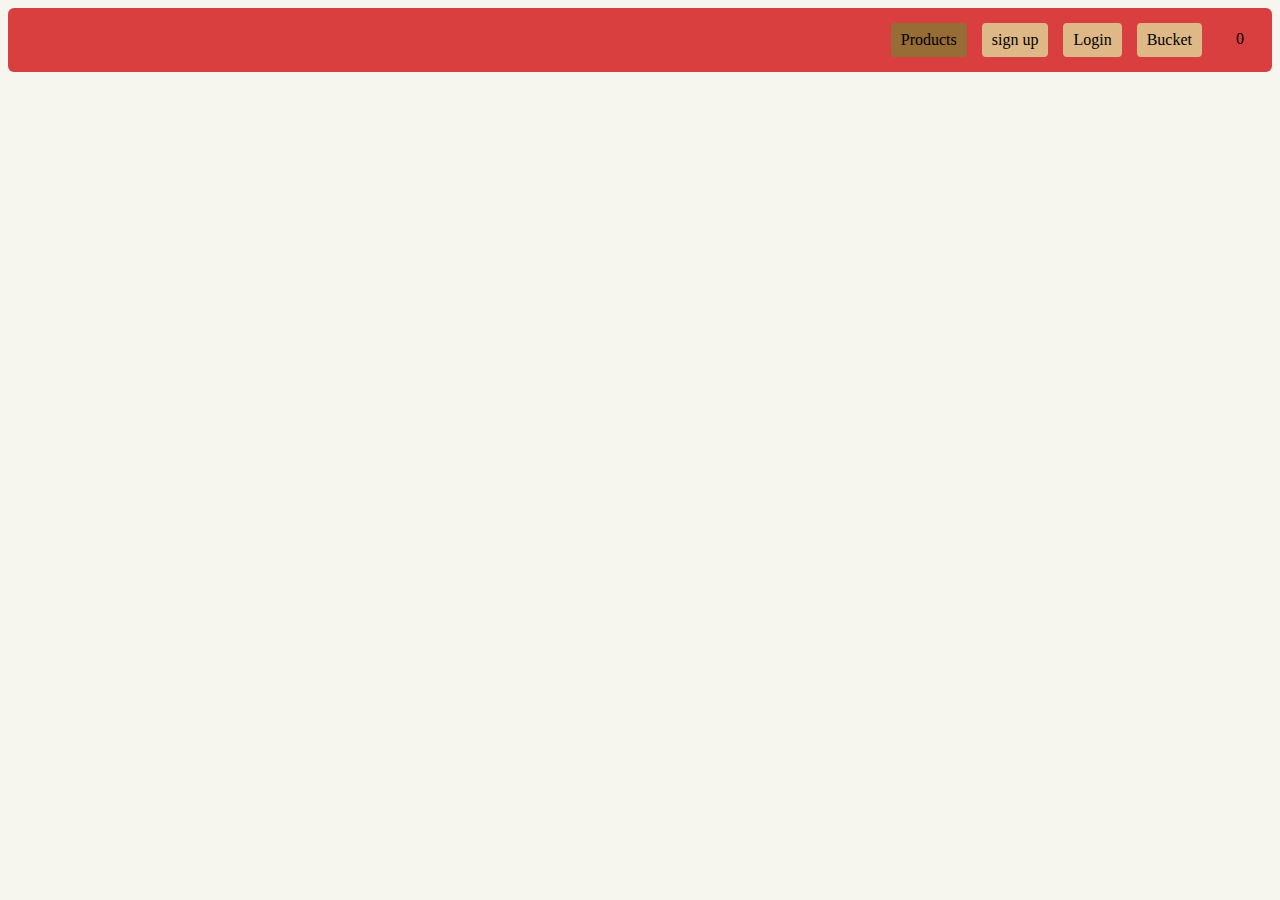
<file: index.html>
<!DOCTYPE html>
<html lang="en">
  <head>
    <meta charset="UTF-8" />
    <meta http-equiv="X-UA-Compatible" content="IE=edge" />
    <meta name="viewport" content="width=device-width, initial-scale=1.0" />
    <title>Home</title>
    <link rel="stylesheet" href="/style/index.css">
  </head>

  <body>
    <div id="navbar">
      <!--Add navbar divs here-->
      <div id="nav-ele">
        <div>Products</div>
      <div>sign up</div>
      <div>Login</div>
      <!-- Link to bucket.html -->
      <div><a href="/bucket.html">Bucket</a></div>
     </div>

      <div id="coffee_count" >
        <!--Show total number of coffee added to bucket here, do not add anything only Total count. Not even "Count - 5" but like this "5" -->
      </div>
    </div>

    <div id="menu">
      <!--Show coffee list here in grid format-->

      <!-- add an add to bucket button to each item, give it HTML id as 'add_to_bucket' -->
    </div>
  </body>
</html>
<script src="/scripts/index.js"></script>
</file>
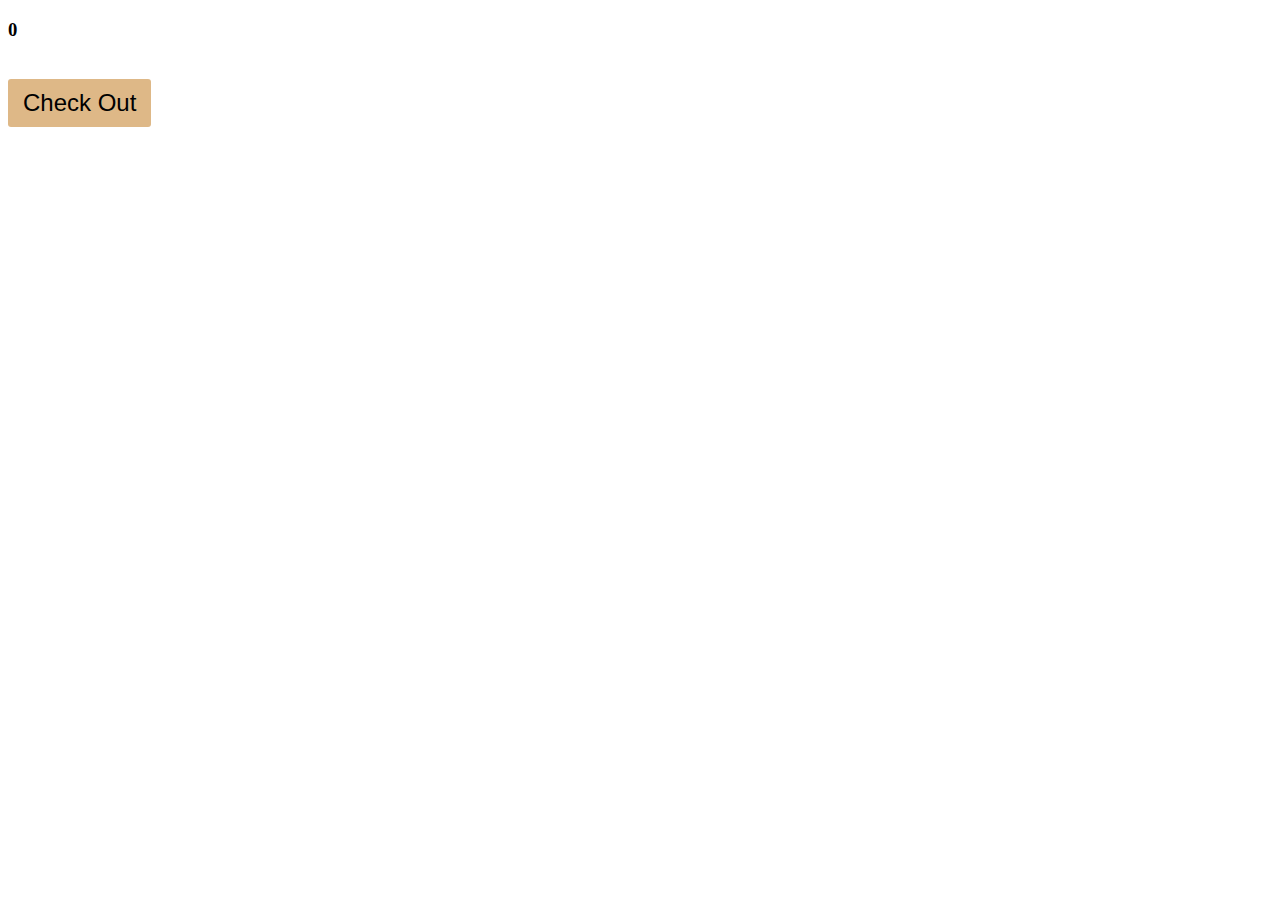
<file: bucket.html>
<!DOCTYPE html>
<html lang="en">
  <head>
    <meta charset="UTF-8" />
    <meta http-equiv="X-UA-Compatible" content="IE=edge" />
    <meta name="viewport" content="width=device-width, initial-scale=1.0" />
    <title>Bucket</title>
  </head>

  <link rel="stylesheet" href="/style/bucket.css">

  <body>
    <div id="total-div">
      <h3 id="total_amount">
        <!--Show bucket total here, do not add anything only Total value. Not even "Total - 1200Rs" but like this "1200" -->
      </h3>
    </div>
    <div id="bucket">
      <!--Show all coffee added to bucket here-->
      <!-- add an remove button to each coffee so that you can remove that item from bucket, give the button HTML id as 'remove_coffee' -->
    </div>

    <!-- checkout link  -->
    <a href="/checkout.html"><button id="confirm_checkout">Check Out</button></a>
  </body>
</html>
<script src="/scripts/bucket.js"></script>
</file>
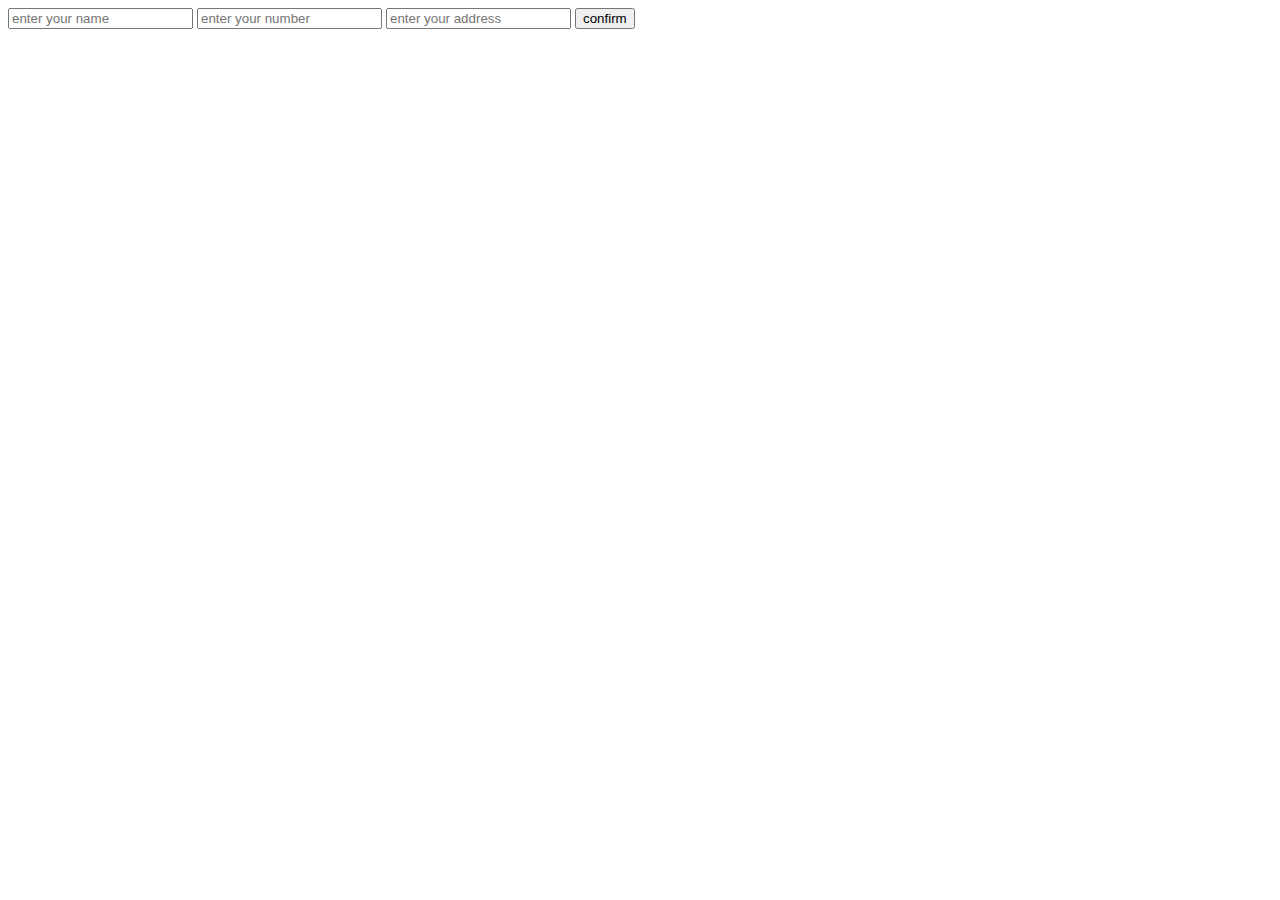
<file: checkout.html>
<!DOCTYPE html>
<html lang="en">
  <head>
    <meta charset="UTF-8" />
    <meta http-equiv="X-UA-Compatible" content="IE=edge" />
    <meta name="viewport" content="width=device-width, initial-scale=1.0" />
    <title>Checkout</title>
  </head>

  <body>
    <div id="order-form" onsubmit="checkout(event)">
      <!--Add your form html element here-->
      <form id="check">
        <input type="text" required id="name" placeholder="enter your name">
        <input type="number" required id="number" placeholder="enter your number">
        <input type="text" required id="address" placeholder="enter your address">
        <input type="submit" value="confirm" id="confirm">
      </form>
      <!--In form, give #name,#number and #address as HTML id's to relevant input elements -->
      <!-- confirm button with id "confirm" -->
    </div>
  </body>
</html>
<script src="/scripts/checkout.js"></script>
</file>
<file: style/index.css>
*{
    box-sizing: border-box;
}
body{
    background-color: rgb(246, 246, 238);
}
/* *********NAVBAR STYLE STARTS HERE********* */
#navbar{
    background-color: rgb(218, 63, 63);
    padding: 15px;
    margin: 0;
    border-radius: 6px;
    margin-bottom: 20px;
}
#nav-ele{
    
    display: flex;
    align-items: center;
    justify-content: flex-end;
    margin-right: 40px;

}
#nav-ele>div:first-child{
    background-color: rgb(151, 108, 53);
}
#nav-ele>div{
margin-right: 15px;
padding: 8px 10px;
background-color: burlywood;
border-radius: 4px;
}
#nav-ele>div:last-child>a{
text-decoration: none;
color: black;
}
#nav-ele>div:hover,#nav-ele>div:active{
    background-color: rgb(151, 108, 53);
    cursor: pointer;
}
#coffee_count{
    color: black;
    /* border: 1px solid black; */
    height: 20px;
    width: 20px;
    position: absolute;
    z-index: 2;
    right: 30px;
    top: 30px;
    text-align: center;
}
/* ******* products style starts here******** */
#menu{
    display: grid;
    grid-template-columns: repeat(4,1fr);
    grid-template-rows: repeat(auto,1fr);
    gap: 20px;
}
#menu>div:hover{
    box-shadow: rgba(50, 50, 93, 0.25) 0px 2px 5px -1px, rgba(0, 0, 0, 0.3) 0px 1px 3px -1px;
}
#menu>div>img{
    width: 100% ;
    height: 320px;
}
#menu>div>h3,#menu>div>h2,#menu>div>button{
    margin-left: 8px;
    
}
#menu>div>button{
    margin-bottom: 8px;
    padding: 5px 5px;
    background-color:  burlywood;
    border-radius: 3px;
    border: none;
}
#menu>div>button:hover{
    cursor: pointer;
    background-color: rgb(151, 108, 53);
}
</file>
<file: style/bucket.css>
#bucket{
    display: grid;
    grid-template-columns: repeat(4,1fr);
    grid-template-rows: repeat(auto,1fr);
    gap: 20px;
}
#bucket>div:hover{
    box-shadow: rgba(50, 50, 93, 0.25) 0px 2px 5px -1px, rgba(0, 0, 0, 0.3) 0px 1px 3px -1px;
}
#bucket>div>img{
    width: 100% ;
    height: 320px;
}
#bucket>div>h3,#bucket>div>h2,#bucket>div>button{
    margin-left: 8px;
    
}
#bucket>div>button{
    margin-bottom: 8px;
    padding: 5px 5px;
    background-color:  burlywood;
    border-radius: 3px;
    border: none;
}
#bucket>div>button:hover{
    cursor: pointer;
    background-color: rgb(151, 108, 53);
}
#confirm_checkout{
    margin: 20px;
    margin-left: 0;
    padding: 10px 15px;
    background-color:  burlywood;
    border-radius: 3px;
    border: none;
    font-size: 24px;
}
#confirm_checkout:hover{
    cursor: pointer;
    background-color: rgb(151, 108, 53);
}
</file>
